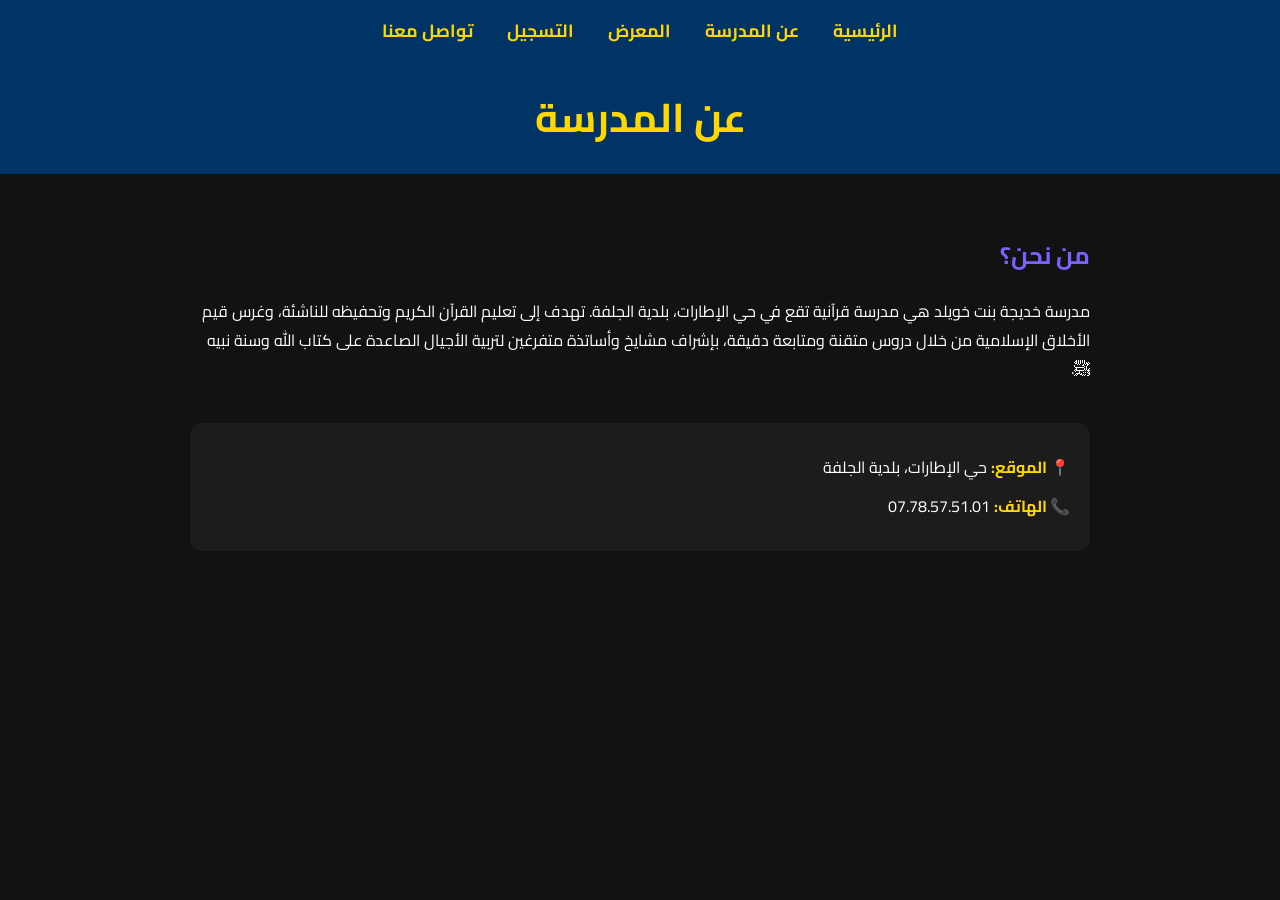
<file: about.html>
<!DOCTYPE html>
<html lang="ar" dir="rtl">
<head>
  <link rel="icon" type="image/png" href="images/logo.png">
  <meta charset="UTF-8" />
  <meta name="viewport" content="width=device-width, initial-scale=1.0"/>
  <title>عن المدرسة - خديجة بنت خويلد</title>
  <link href="https://fonts.googleapis.com/css2?family=Cairo:wght@600&display=swap" rel="stylesheet">
  <style>
    body {
      margin: 0;
      padding: 0;
      font-family: 'Cairo', sans-serif;
      background-color: #121212;
      color: #ffffff;
      line-height: 1.8;
    }

    header {
      background-color: #003366;
      padding: 20px;
      text-align: center;
    }

    header h1 {
      margin: 0;
      color: #FFD700;
      font-size: 2.5em;
    }

    main {
      max-width: 900px;
      margin: auto;
      padding: 40px 20px;
    }

    main h2 {
      color: #7B61FF;
      margin-bottom: 20px;
    }

    .info {
      margin-top: 40px;
      background-color: #1C1C1C;
      padding: 20px;
      border-radius: 12px;
    }
    nav {
  background-color: #003366;
  padding: 15px 0;
  text-align: center;
}

nav ul {
  list-style: none;
  padding: 0;
  margin: 0;
}

nav ul li {
  display: inline-block;
  margin: 0 15px;
}
nav {
  background-color: #003366;
  padding: 15px 0;
  text-align: center;
}

nav ul {
  list-style: none;
  padding: 0;
  margin: 0;
}

nav ul li {
  display: inline-block;
  margin: 0 15px;
}

nav ul li a {
  color: #FFD700;
  text-decoration: none;
  font-weight: bold;
  font-size: 1.1em;
  transition: color 0.3s;
}

nav ul li a:hover {
  color: #9B72FF;
}

nav ul li a {
  color: #FFD700;
  text-decoration: none;
  font-weight: bold;
  font-size: 1.1em;
  transition: color 0.3s;
}

nav ul li a:hover {
  color: #9B72FF;
}

    .info p {
      margin: 10px 0;
    }

    .label {
      color: #FFD700;
      font-weight: bold;
    }
  </style>
</head>
<body>
  <nav>
    <ul>
      <li><a href="index.html">الرئيسية</a></li>
      <li><a href="about.html">عن المدرسة</a></li>
      <li><a href="gallery.html">المعرض</a></li>
      <li><a href="register.html">التسجيل</a></li>
      <li><a href="contact.html">تواصل معنا</a></li>
    </ul>
  </nav>
  
  <header>
    <h1>عن المدرسة</h1>
  </header>

  <main>
    <h2>من نحن؟</h2>
    <p>
      مدرسة خديجة بنت خويلد هي مدرسة قرآنية تقع في حي الإطارات، بلدية الجلفة. تهدف إلى تعليم القرآن الكريم وتحفيظه للناشئة،
      وغرس قيم الأخلاق الإسلامية من خلال دروس متقنة ومتابعة دقيقة، بإشراف مشايخ وأساتذة متفرغين لتربية الأجيال الصاعدة على كتاب الله وسنة نبيه ﷺ.
    </p>

    <div class="info">
      <p><span class="label">📍 الموقع:</span> حي الإطارات، بلدية الجلفة</p>
      <p><span class="label">📞 الهاتف:</span> 07.78.57.51.01</p>
    </div>
  </main>

</body>
</html>
</file>
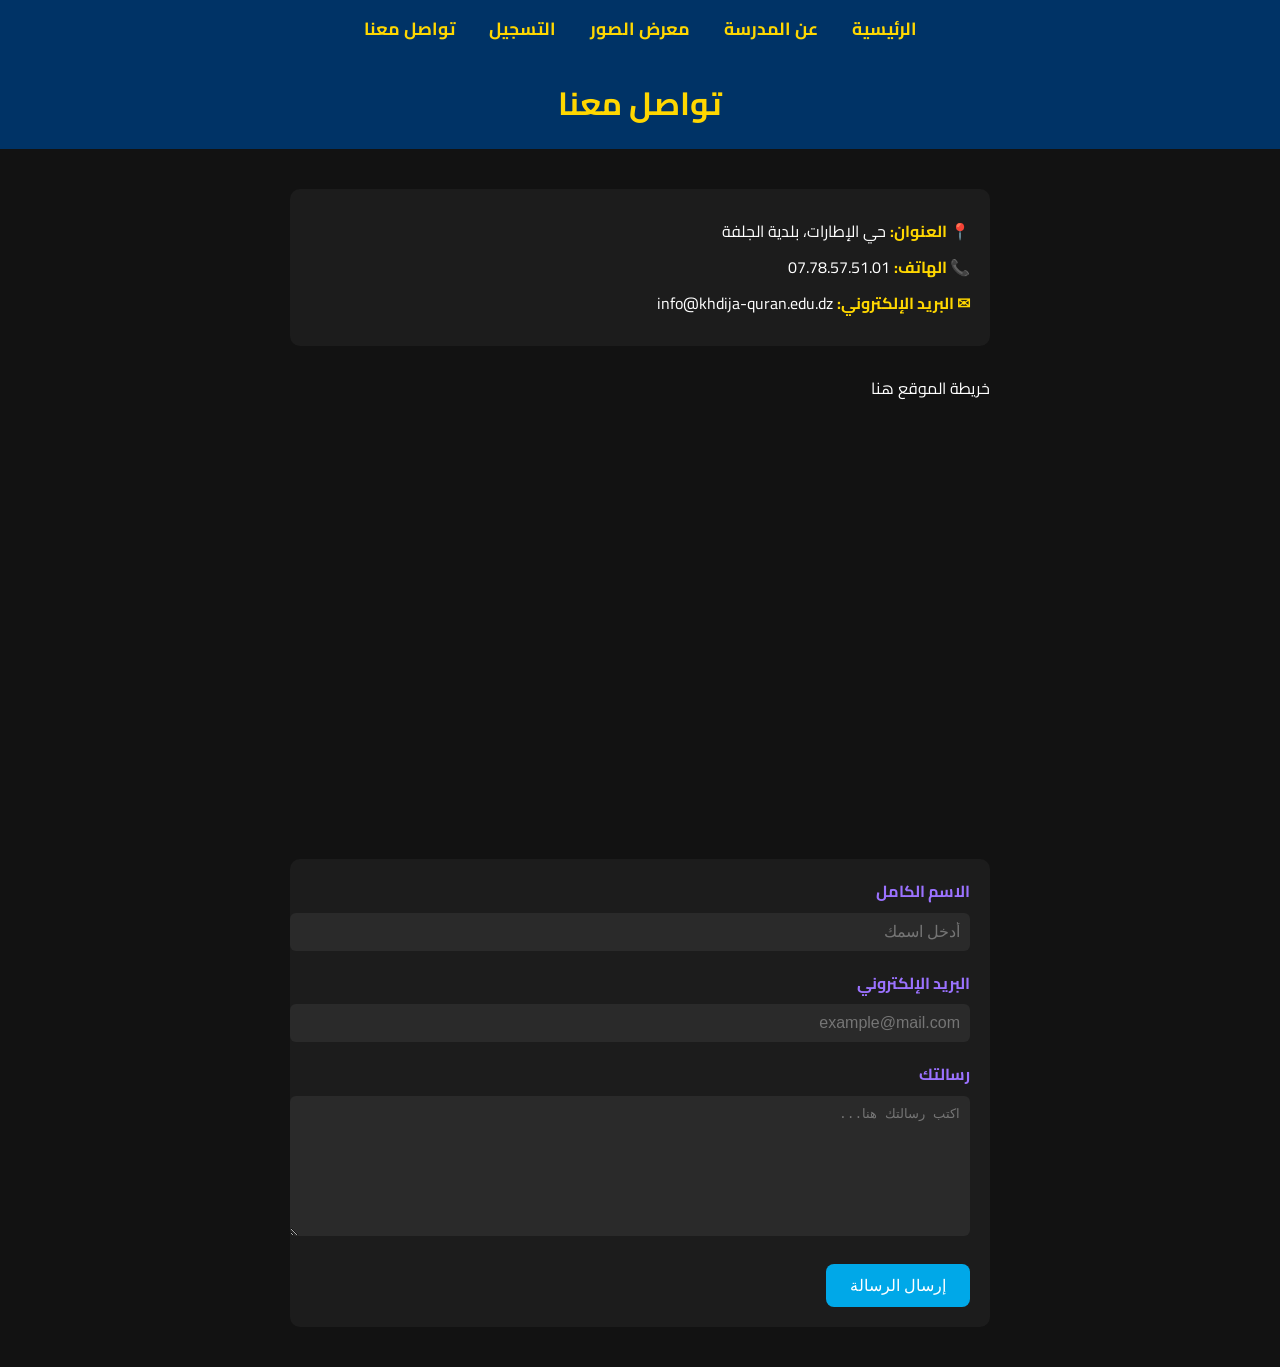
<file: contact.html>
<!DOCTYPE html>
<html lang="ar" dir="rtl">
<head>
  <link rel="icon" type="image/png" href="images/logo.png">
  <meta charset="UTF-8" />
  <meta name="viewport" content="width=device-width, initial-scale=1.0"/>
  <title>تواصل معنا - خديجة بنت خويلد</title>
  <link href="https://fonts.googleapis.com/css2?family=Cairo:wght@600&display=swap" rel="stylesheet">
  <style>
    body {
      margin: 0;
      padding: 0;
      font-family: 'Cairo', sans-serif;
      background-color: #121212;
      color: #ffffff;
      line-height: 1.6;
    }

    /* Navbar */
    nav {
      background-color: #003366;
      padding: 15px 0;
      text-align: center;
    }
    nav ul {
      list-style: none;
      padding: 0;
      margin: 0;
    }
    nav ul li {
      display: inline-block;
      margin: 0 15px;
    }
    nav ul li a {
      color: #FFD700;
      text-decoration: none;
      font-weight: bold;
      font-size: 1.1em;
      transition: color 0.3s;
    }
    nav ul li a:hover {
      color: #9B72FF;
    }

    header {
      background-color: #003366;
      padding: 20px;
      text-align: center;
    }
    header h1 {
      margin: 0;
      color: #FFD700;
      font-size: 2em;
    }

    main {
      max-width: 700px;
      margin: 40px auto;
      padding: 0 20px;
    }

    .contact-info {
      background-color: #1C1C1C;
      padding: 20px;
      border-radius: 10px;
      margin-bottom: 30px;
    }
    .contact-info p {
      margin: 10px 0;
    }
    .contact-info .label {
      color: #FFD700;
      font-weight: bold;
    }

    form {
      background-color: #1C1C1C;
      padding: 20px;
      border-radius: 10px;
    }
    label {
      display: block;
      margin-bottom: 8px;
      font-weight: bold;
      color: #9B72FF;
    }
    input, textarea {
      width: 100%;
      padding: 10px;
      border: none;
      border-radius: 6px;
      margin-bottom: 20px;
      font-size: 1em;
      background-color: #2A2A2A;
      color: #fff;
    }
    textarea {
      resize: vertical;
      min-height: 120px;
    }
    button {
      background-color: #00A8E8;
      color: white;
      border: none;
      padding: 12px 24px;
      font-size: 1em;
      border-radius: 8px;
      cursor: pointer;
      transition: background-color 0.3s;
    }
    button:hover {
      background-color: #007bb5;
    }
    nav {
  background-color: #003366;
  padding: 15px 0;
  text-align: center;
}

nav ul {
  list-style: none;
  padding: 0;
  margin: 0;
}

nav ul li {
  display: inline-block;
  margin: 0 15px;
}

nav ul li a {
  color: #FFD700;
  text-decoration: none;
  font-weight: bold;
  font-size: 1.1em;
  transition: color 0.3s;
}

nav ul li a:hover {
  color: #9B72FF;
}

    .map-placeholder {
      width: 100%;
      height: 250px;
      background-color: #2A2A2A;
      border-radius: 10px;
      display: flex;
      align-items: center;
      justify-content: center;
      color: #777;
      margin-bottom: 30px;
    }
  </style>
</head>
<body>

  <!-- Navigation -->
  <nav>
    <ul>
      <li><a href="index.html">الرئيسية</a></li>
      <li><a href="about.html">عن المدرسة</a></li>
      <li><a href="gallery.html">معرض الصور</a></li>
      <li><a href="register.html">التسجيل</a></li>
      <li><a href="contact.html">تواصل معنا</a></li>
    </ul>
  </nav>

  <!-- Header -->
  <header>
    <h1>تواصل معنا</h1>
  </header>

  <main>
    <!-- معلومات الاتصال -->
    <div class="contact-info">
      <p><span class="label">📍 العنوان:</span> حي الإطارات، بلدية الجلفة</p>
      <p><span class="label">📞 الهاتف:</span> 07.78.57.51.01</p>
      <p><span class="label">✉ البريد الإلكتروني:</span> info@khdija-quran.edu.dz</p>
    </div>
<!-- خريطة (يمكن استبدالها بإطار Google Maps) -->
      <a>خريطة الموقع هنا</a>

    <iframe src="https://www.google.com/maps/embed?pb=!1m18!1m12!1m3!1d344.92753858965125!2d3.2752053522674043!3d34.66676610843543!2m3!1f0!2f0!3f0!3m2!1i1024!2i768!4f13.1!3m3!1m2!1s0x1289c50019b84a51%3A0x43975d9dbf81732!2z2KfZhNmF2K_Ysdiz2Kkg2KfZhNmC2LHYotmG2YrYqSDYrtiv2YrYrNipINio2YbYqiDYrtmI2YrZhNiv!5e0!3m2!1sar!2sdz!4v1746261243906!5m2!1sar!2sdz" width="600" height="450" style="border:0;" allowfullscreen="" loading="lazy" referrerpolicy="no-referrer-when-downgrade"></iframe>
   
    </div>

    <!-- نموذج التواصل -->
    <form action="#" method="post">
      <label for="name">الاسم الكامل</label>
      <input type="text" id="name" name="name" placeholder="أدخل اسمك" required>

      <label for="email">البريد الإلكتروني</label>
      <input type="email" id="email" name="email" placeholder="example@mail.com" required>

      <label for="message">رسالتك</label>
      <textarea id="message" name="message" placeholder="اكتب رسالتك هنا..." required></textarea>

      <button type="submit">إرسال الرسالة</button>
    </form>
  </main>

</body>
</html>
</file>
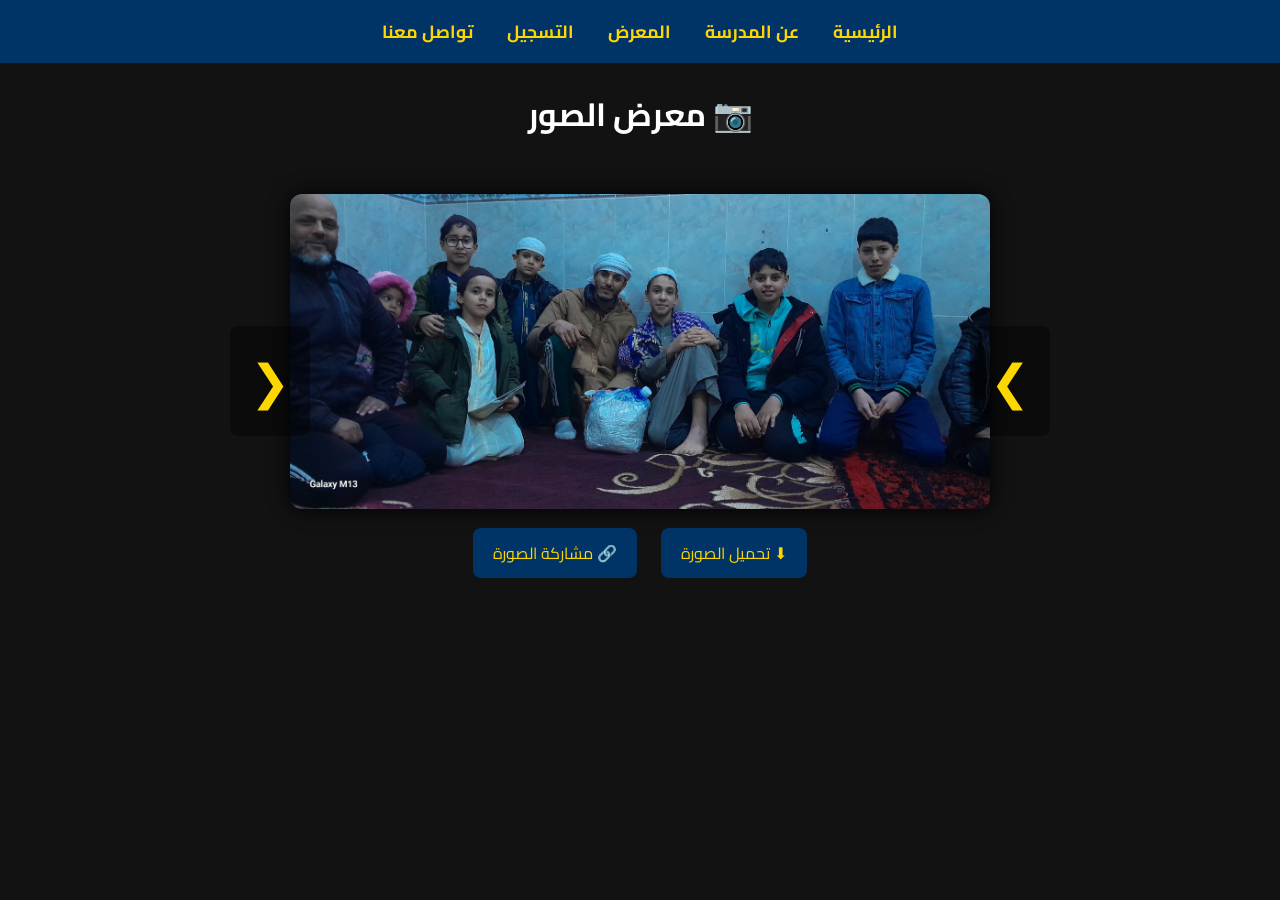
<file: gallery.html>
<!DOCTYPE html>
<html lang="ar" dir="rtl">
<head>
  <link rel="icon" type="image/png" href="images/logo.png">
  <meta charset="UTF-8" />
  <meta name="viewport" content="width=device-width, initial-scale=1.0"/>
  <title>معرض الصور - مدرسة خديجة بنت خويلد</title>
  <link href="https://fonts.googleapis.com/css2?family=Cairo:wght@600&display=swap" rel="stylesheet">
  <style>
    body {
      font-family: 'Cairo', sans-serif;
      background-color: #121212;
      margin: 0;
      color: white;
      text-align: center;
    }

    nav {
      background-color: #003366;
      padding: 15px 0;
    }

    nav ul {
      list-style: none;
      padding: 0;
      margin: 0;
    }

    nav ul li {
      display: inline-block;
      margin: 0 15px;
    }

    nav ul li a {
      color: #FFD700;
      text-decoration: none;
      font-weight: bold;
      font-size: 1.1em;
    }

    nav ul li a:hover {
      color: #9B72FF;
    }

    .gallery-container {
      position: relative;
      max-width: 700px;
      margin: 50px auto;
    }

    .gallery-image {
      width: 100%;
      height: auto;
      border-radius: 12px;
      box-shadow: 0 0 20px #000;
    }

    .arrow {
      position: absolute;
      top: 50%;
      transform: translateY(-50%);
      font-size: 3em;
      color: #FFD700;
      background-color: rgba(0, 0, 0, 0.4);
      padding: 10px 20px;
      cursor: pointer;
      user-select: none;
      border-radius: 8px;
      transition: 0.3s;
    }

    .arrow.disabled {
      opacity: 0.3;
      pointer-events: none;
    }

    .arrow.left {
      left: -60px;
    }

    .arrow.right {
      right: -60px;
    }
  </style>
</head>
<body>

<nav>
  <ul>
    <li><a href="index.html">الرئيسية</a></li>
    <li><a href="about.html">عن المدرسة</a></li>
    <li><a href="gallery.html">المعرض</a></li>
    <li><a href="register.html">التسجيل</a></li>
    <li><a href="contact.html">تواصل معنا</a></li>
  </ul>
</nav>

<h1>📷 معرض الصور</h1>

<div class="gallery-container">
  <span class="arrow left" id="prev">&#10094;</span>
  <img src="images/photo1.jpg" id="gallery-image" class="gallery-image" alt="صورة المعرض">
  <p id="image-caption" style="margin-top: 15px; font-size: 1.1em; color: #FFD700;"></p>
  <div style="margin-top: 20px;">
    <a id="download-btn" class="gallery-btn" href="#" style="margin: 0 10px; background-color: #003366; padding: 10px 20px; border-radius: 8px; text-decoration: none; color: #FFD700;">⬇ تحميل الصورة</a>
    <a id="share-btn" class="gallery-btn" style="margin: 0 10px; background-color: #003366; padding: 10px 20px; border: none; border-radius: 8px; color: #FFD700; cursor: pointer;">🔗 مشاركة الصورة</a>
  </div>
  
  <span class="arrow right" id="next">&#10095;</span>
</div>

<script>
    const images = [
      { src: "images/photo1.jpg", caption: "📖 حصة حفظ جماعية لطلبة المدرسة" },
      { src: "images/photo2.jpg", caption: "🏅 تكريم المتفوقين في مسابقة الترتيل" },
      { src: "images/photo3.jpg", caption: "👨‍🏫 الفريق الرياضي لكرة القدم" }
      { src: "images/photo4.jpg", caption: "👨‍🏫 الفريق الرياضي لكرة القدم" }
      { src: "images/photo5.jpg", caption: "👨‍🏫 الفريق الرياضي لكرة القدم" }
      { src: "images/photo6.jpg", caption: "👨‍🏫 الفريق الرياضي لكرة القدم" }
    ];
  
    let currentIndex = 0;
  
    const img = document.getElementById("gallery-image");
    const caption = document.getElementById("image-caption");
    const prev = document.getElementById("prev");
    const next = document.getElementById("next");
    const downloadBtn = document.getElementById("download-btn");
    const shareBtn = document.getElementById("share-btn");
  
    function updateGallery() {
      const current = images[currentIndex];
      img.src = current.src;
      caption.textContent = current.caption;
  
      prev.classList.toggle("disabled", currentIndex === 0);
      next.classList.toggle("disabled", currentIndex === images.length - 1);
  
      // تحديث رابط التحميل
      downloadBtn.href = current.src;
      downloadBtn.download = `photo${currentIndex + 1}.jpg`;
    }
  
    prev.addEventListener("click", () => {
      if (currentIndex > 0) {
        currentIndex--;
        updateGallery();
      }
    });
  
    next.addEventListener("click", () => {
      if (currentIndex < images.length - 1) {
        currentIndex++;
        updateGallery();
      }
    });
  
    shareBtn.addEventListener("click", async () => {
      const current = images[currentIndex];
      if (navigator.share) {
        try {
          await navigator.share({
            title: "📸 صورة من مدرسة خديجة بنت خويلد",
            text: current.caption,
            url: current.src
          });
        } catch (err) {
          alert("حدث خطأ أثناء المشاركة.");
        }
      } else {
        alert("مشاركة الصور غير مدعومة في هذا المتصفح.");
      }
    });
  
    updateGallery();
  </script>
  

</body>
</html>
</file>
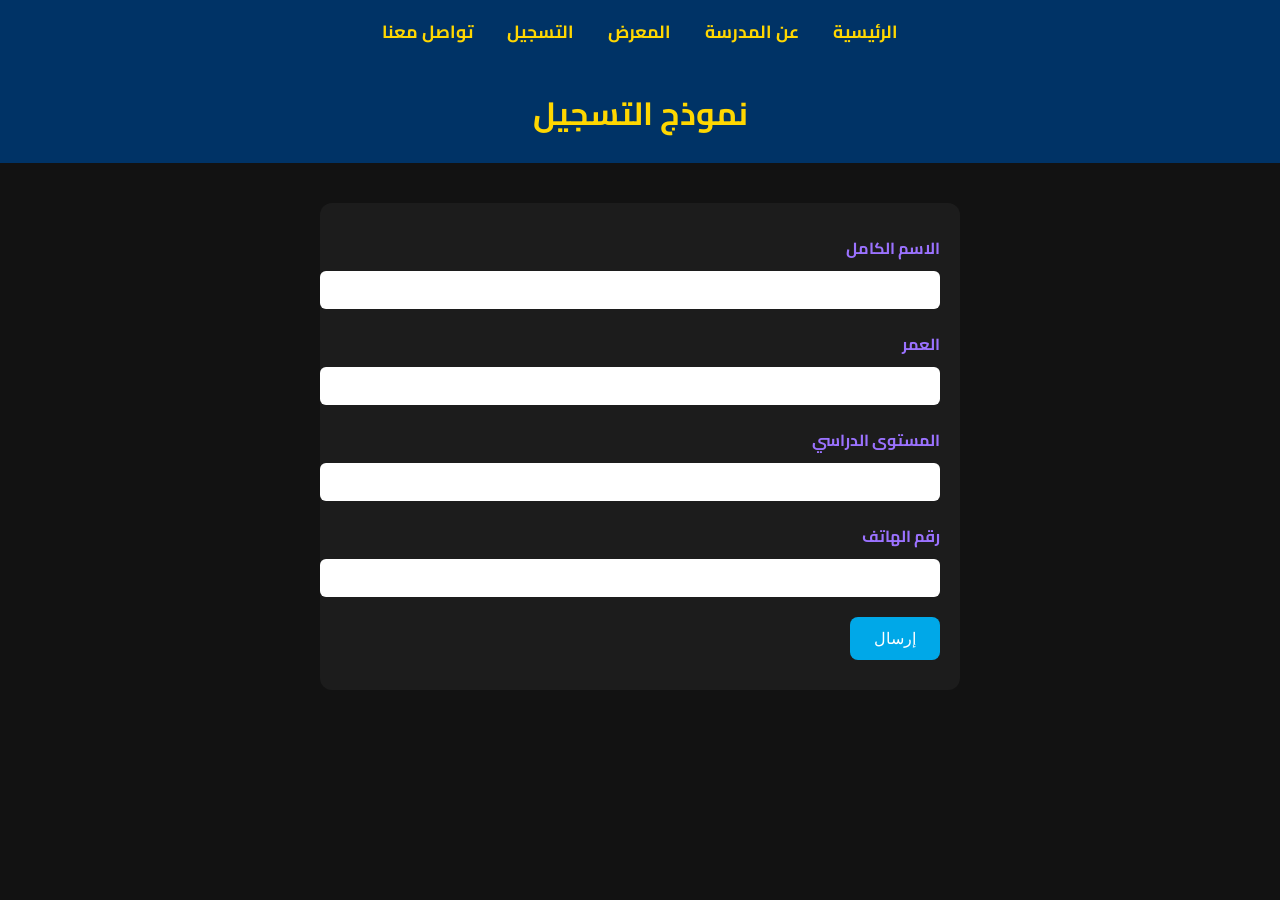
<file: register.html>
<!DOCTYPE html>
<html lang="ar" dir="rtl">
<head>
  <link rel="icon" type="image/png" href="images/logo.png">
  <meta charset="UTF-8" />
  <meta name="viewport" content="width=device-width, initial-scale=1.0"/>
  <title>نموذج التسجيل - خديجة بنت خويلد</title>
  <link href="https://fonts.googleapis.com/css2?family=Cairo:wght@600&display=swap" rel="stylesheet">
  <style>
    body {
      font-family: 'Cairo', sans-serif;
      background-color: #121212;
      color: #ffffff;
      margin: 0;
      padding: 0;
    }

    header {
      background-color: #003366;
      padding: 20px;
      text-align: center;
    }

    header h1 {
      color: #FFD700;
      font-size: 2em;
      margin: 0;
    }

    main {
      max-width: 600px;
      margin: auto;
      padding: 30px 20px;
      background-color: #1C1C1C;
      border-radius: 12px;
      margin-top: 40px;
    }

    label {
      display: block;
      margin-bottom: 8px;
      font-weight: bold;
      color: #9B72FF;
    }

    input, select {
      width: 100%;
      padding: 10px;
      border: none;
      border-radius: 6px;
      margin-bottom: 20px;
      font-size: 1em;
    }

    button {
      background-color: #00A8E8;
      color: white;
      border: none;
      padding: 12px 24px;
      font-size: 1em;
      border-radius: 8px;
      cursor: pointer;
      transition: background-color 0.3s;
    }
    nav {
  background-color: #003366;
  padding: 15px 0;
  text-align: center;
}

nav ul {
  list-style: none;
  padding: 0;
  margin: 0;
}

nav ul li {
  display: inline-block;
  margin: 0 15px;
}

nav ul li a {
  color: #FFD700;
  text-decoration: none;
  font-weight: bold;
  font-size: 1.1em;
  transition: color 0.3s;
}

nav ul li a:hover {
  color: #9B72FF;
}
nav {
  background-color: #003366;
  padding: 15px 0;
  text-align: center;
}
nav {
  background-color: #003366;
  padding: 15px 0;
  text-align: center;
}

nav ul {
  list-style: none;
  padding: 0;
  margin: 0;
}

nav ul li {
  display: inline-block;
  margin: 0 15px;
}

nav ul li a {
  color: #FFD700;
  text-decoration: none;
  font-weight: bold;
  font-size: 1.1em;
  transition: color 0.3s;
}

nav ul li a:hover {
  color: #9B72FF;
}

nav ul {
  list-style: none;
  padding: 0;
  margin: 0;
}

nav ul li {
  display: inline-block;
  margin: 0 15px;
}

nav ul li a {
  color: #FFD700;
  text-decoration: none;
  font-weight: bold;
  font-size: 1.1em;
  transition: color 0.3s;
}

nav ul li a:hover {
  color: #9B72FF;
}

    button:hover {
      background-color: #007bb5;
    }
  </style>
</head>
<body>
    <nav>
        <ul>
          <li><a href="index.html">الرئيسية</a></li>
          <li><a href="about.html">عن المدرسة</a></li>
          <li><a href="gallery.html">المعرض</a></li>
          <li><a href="register.html">التسجيل</a></li>
          <li><a href="contact.html">تواصل معنا</a></li>
        </ul>
      </nav>
      
  <header>
    <h1>نموذج التسجيل</h1>
  </header>

  <main>
    <form action="#" method="post">
      <label for="name">الاسم الكامل</label>
      <input type="text" id="name" name="name" required>

      <label for="age">العمر</label>
      <input type="number" id="age" name="age" required>

      <label for="grade">المستوى الدراسي</label>
      <input type="text" id="grade" name="grade" required>

      <label for="phone">رقم الهاتف</label>
      <input type="tel" id="phone" name="phone" required>

      <button type="submit">إرسال</button>
    </form>
  </main>

</body>
</html>
</file>
